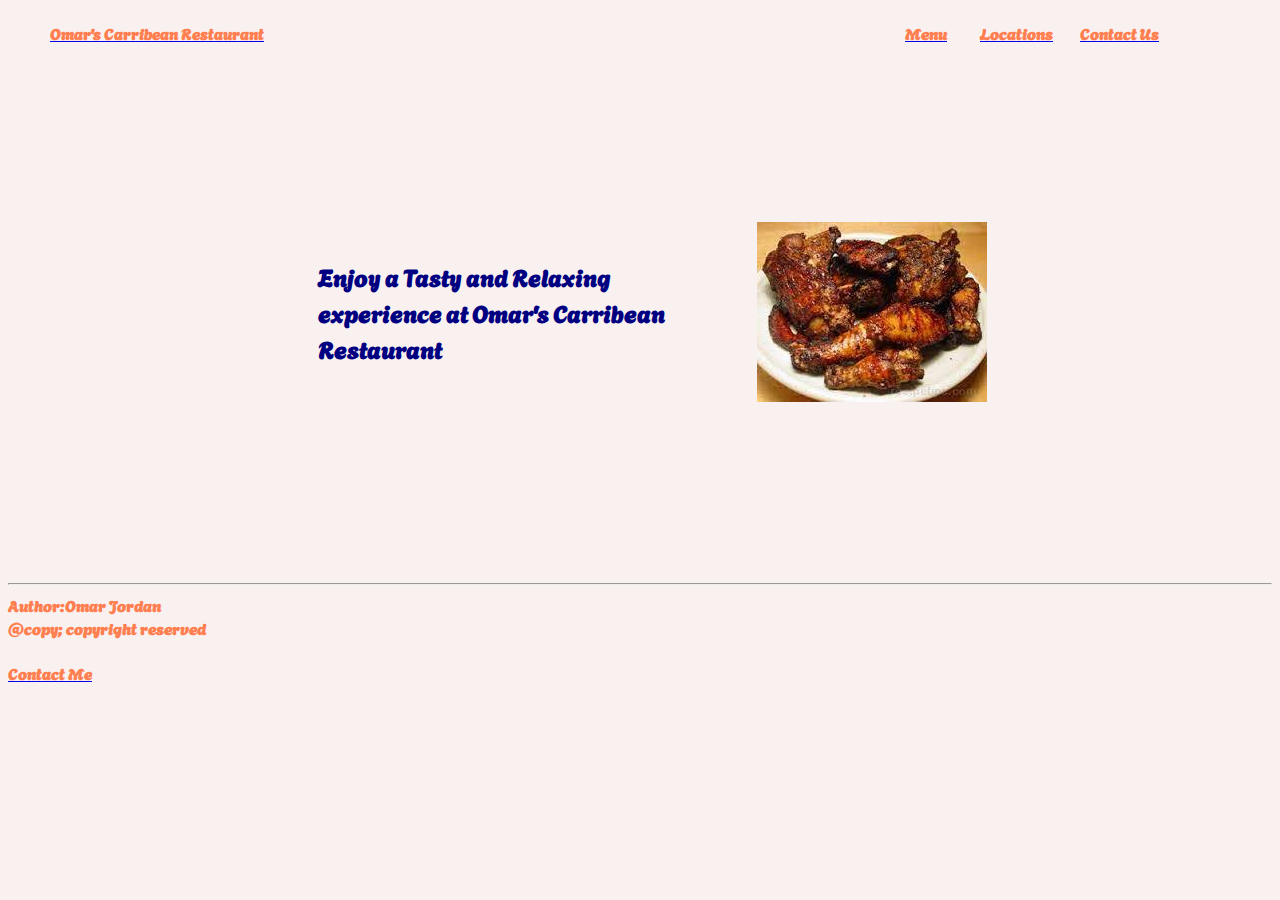
<file: index.html>
<!DOCTYPE html>
<html>
<head>
<title>Omar's Example Carribean Restaurant</title>
<!-- -the rel attribute defines the relationship between the HTML 
file and the external file, which in this case, specifies that the 
file contains a CSS style sheet -->
<link rel="stylesheet" href="Design.css">
<link rel="preconnect" href="https://fonts.googleapis.com">
<link rel="preconnect" href="https://fonts.gstatic.com" crossorigin>
<link href="https://fonts.googleapis.com/css2?family=Agbalumo&display=swap" rel="stylesheet">


</head>
<body>
	<header> 
		<div id="home">
			<a href="index.HTML"><h4>Omar's Carribean Restaurant</br></h4></a>
		</div>
		<div id="menu">
			<a href="Menu.html"><h4>Menu</h4></a>
		</div>
		<div id="Locations">
			<a href="Location1.html"><h4>Locations</h4></a>
		</div>
		<div id="contact_us">
			<a href="mailto:OmarJordan01@gmail.com"><h4>Contact Us</h4></a>
		</div>

	</header>
	
	<!-- Attempt to format data using a table-->
	<!-- Used the same method from chapter 5 of the book-->
		<main>
			</br></br></br>
			<table class = "center" border="0" height="500" width="700" style="background-color:#f9f1f0";  >
				<tr>
				<td>
					<h2 id = "MiddleBackground">Enjoy a Tasty and Relaxing experience at Omar's Carribean Restaurant</h2>
				</td>
				<td>
					<img src="food_Photos/JerkChickenMeal.jpg">
				</td>
				</tr>
			</table>
		</main>
	
	<h4>
	<footer>
		<hr>Author:Omar Jordan</hr><br>
		@copy; copyright reserved<br>
		<a href="mailto:OmarJordan01@gmail.com"><h4>Contact Me</h4></a>
	</footer>
	</h4>
</body>
</html>
</file>
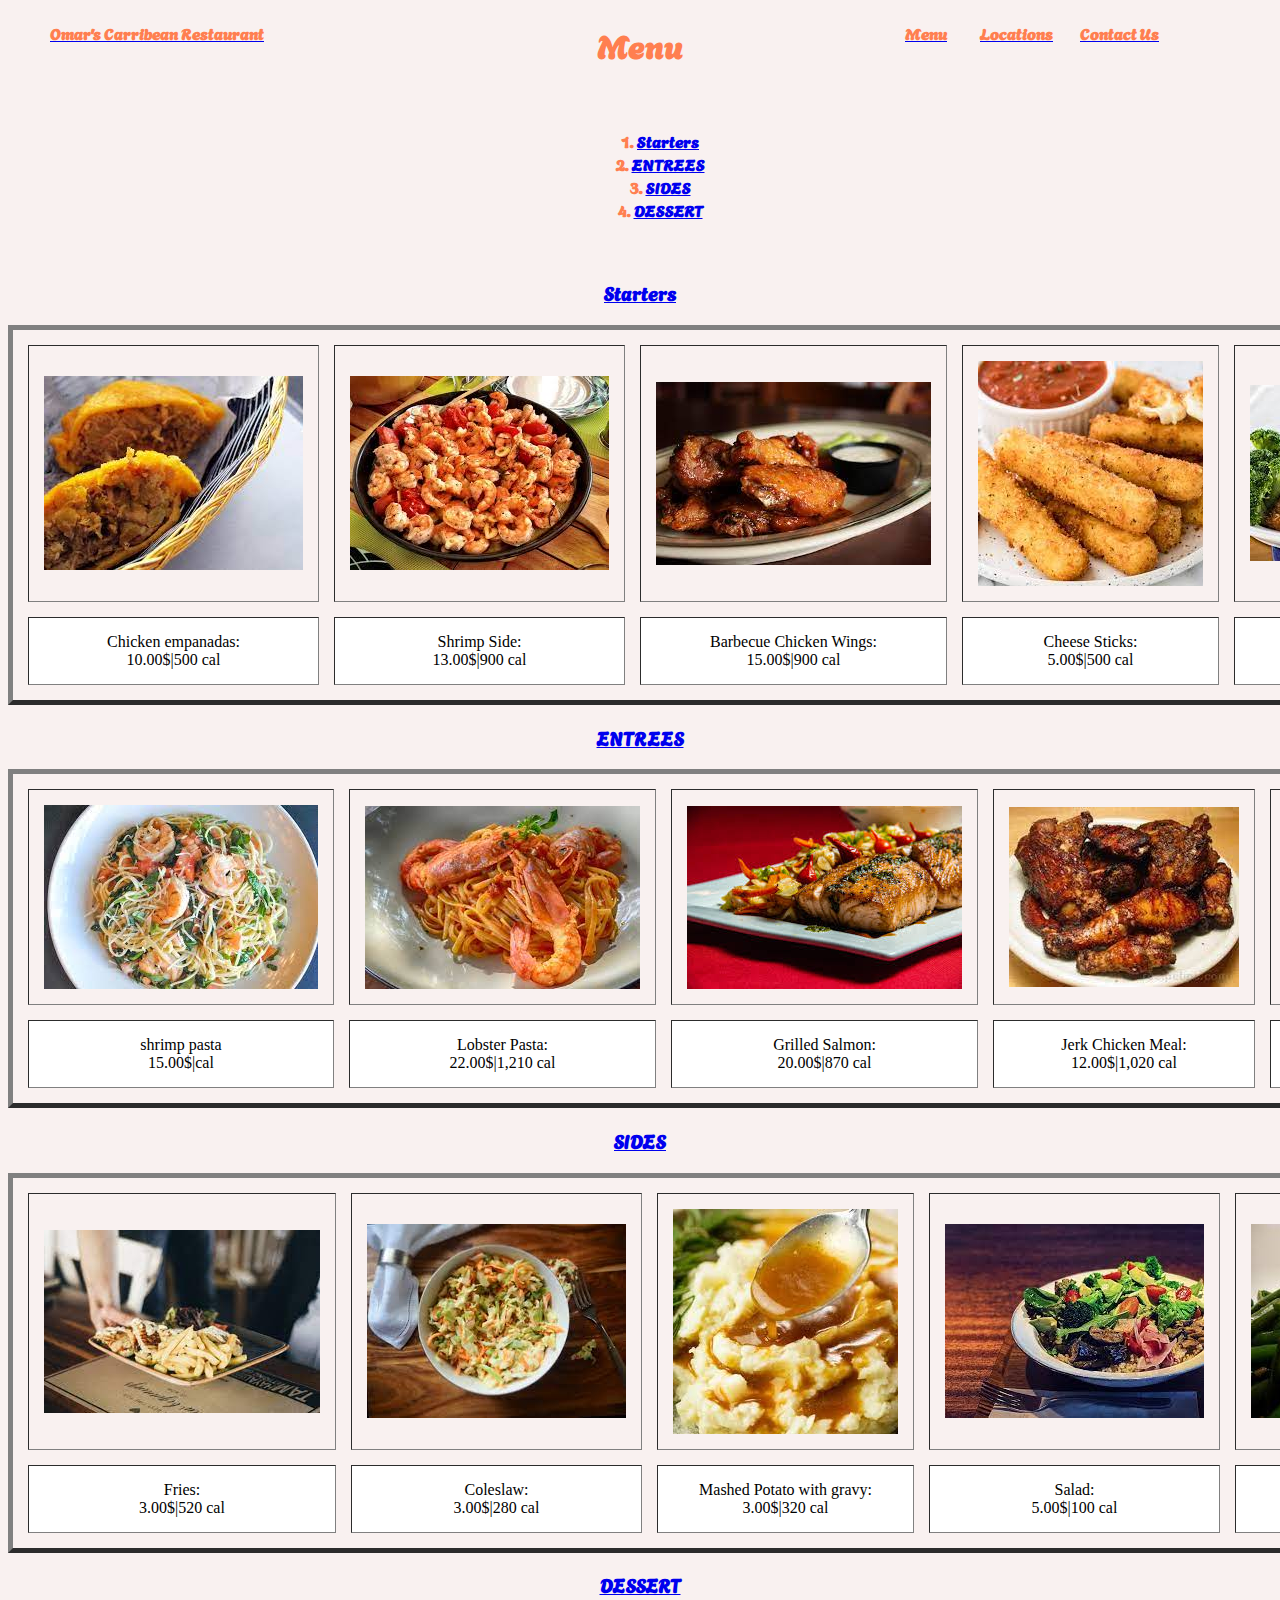
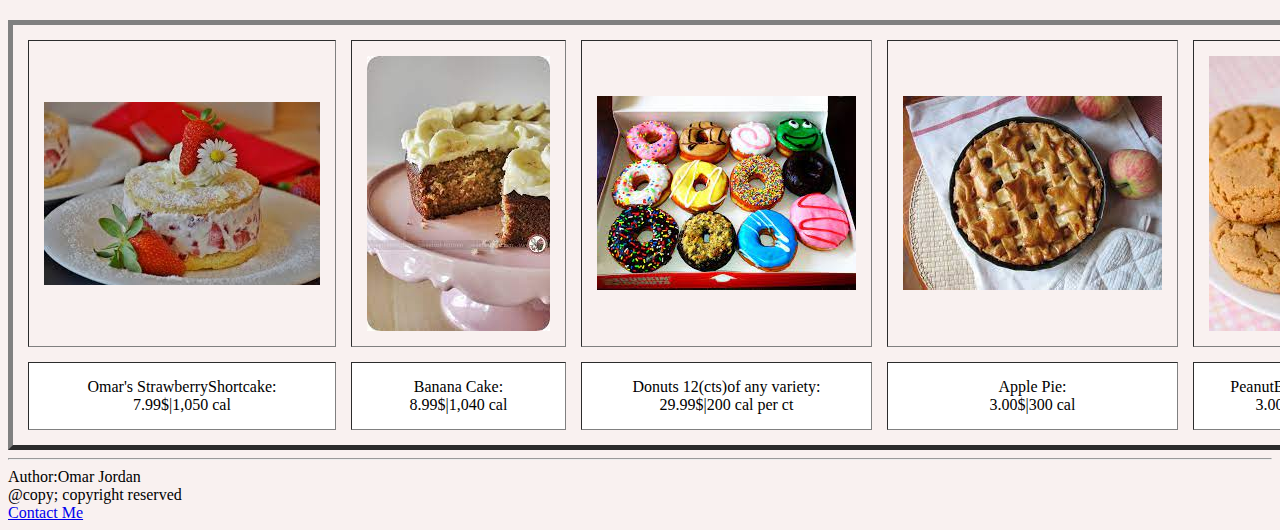
<file: Menu.html>
<!DOCTYPE html>
<html>
<head>
<title>Omar's Example Carribean Restaurant</title>
<!-- -the rel attribute defines the relationship between the HTML 
file and the external file, which in this case, specifies that the 
file contains a CSS style sheet -->
<link rel="stylesheet" href="Design.css">
<link rel="preconnect" href="https://fonts.googleapis.com">
<link rel="preconnect" href="https://fonts.gstatic.com" crossorigin>
<link href="https://fonts.googleapis.com/css2?family=Agbalumo&display=swap" rel="stylesheet">
<style>
h1{
		text-align:center;
}
div.container{
	text-align:center;
}

ol.myOL{
	display: inline-block;
	text-align:center;
}
</style>
</head>
<body>
	<header> 
		<div id="home">
		<a href="index.html"><h4>Omar's Carribean Restaurant</br></h4></a>
		</div>
		<div id="menu">
		<a href="Menu.html"><h4>Menu</h4></a>
		</div>
		<div id="Locations">
		<a href="Location1.html"><h4>Locations </h4></a>
		</div>
		<div id="contact_us">
		<a href="mailto:OmarJordan01@gmail.com"><h4>Contact Us</h4></a>
		</div>
	</header>
	
	<div >
		<h1>Menu</h1></br>
		<ol class="center">
		<h4>
			<li><a href=#Starters>Starters</a></li>
			<li><a href=#ENTREES>ENTREES</a></li>
			<li><a href=#SIDES>SIDES</a></li>
			<li><a href=#DESSERT>DESSERT</a></li>
		
		</ol>
		</h4>
	</div>
	<div>
	<br/>
	
		<h3 style="text-align:center;"><a href="#Starters">Starters</a></h3>
		<a name="Starters">
		
	<!-- Per food category I included 5 tables -->
	<!-- table 1 For the Starters -->	

	<table border="5" cellspacing="15" cellpadding="15" style="text-align:center">
		<colgroup>
			<col></col>
			<col></col>
		</colgroup>
			<tr><th><img src="food_Photos/empanadas.jpg" ></th><th><img src="food_Photos/shrimp.jpg"></th><th><img src="food_Photos/Barbecue_Chicken_Wings.jpg" ></th><th><img src="food_Photos/Cheese Sticks.jpg" ></th><th><img src="food_Photos/Coconut Shrimp.jpg" ></th></tr>
			<tr><td style="background-color:white">Chicken empanadas:</br>10.00$|500 cal</td><td style="background-color:white">Shrimp Side:</br>13.00$|900 cal</td><td style="background-color:white">Barbecue Chicken Wings:</br>15.00$|900 cal</td><td style="background-color:white">Cheese Sticks:</br>5.00$|500 cal</td ><td style="background-color:white">Coconut Shrimp:</br>12.00$|700 cal</td></tr>
	</table>
	<!-- table 1 end-->
	
	<!-- second category of foods-->
		<h3 style="text-align:center;"><a href="#ENTREES">ENTREES</a></h3>
		<a name="ENTREES">
		
	<!-- I included 5 options per table -->
	<!-- table 1 For the Starters -->
	<table border="5" cellspacing="15" cellpadding="15" style="text-align:center">
		<colgroup>
			<col></col>
			<col></col>
		</colgroup>
			<tr><th><img src="food_Photos/shrimp pasta.jpg"></th><th><img src="food_Photos/Lobster Pasta.jpg"></th><th><img src="food_Photos/Grilled Salmon.jpg" ></th><th><img src="food_Photos/JerkChickenMeal.jpg" ></th><th><img src="food_Photos/Steak.jpg" ></th></tr>
			<tr><td style="background-color:white">shrimp pasta</br>15.00$|cal</td><td style="background-color:white">Lobster Pasta:</br>22.00$|1,210 cal</td><td style="background-color:white">Grilled Salmon:</br>20.00$|870 cal</td><td style="background-color:white">Jerk Chicken Meal:</br>12.00$|1,020 cal</td><td style="background-color:white">Steak:</br>25.00$|1,060 cal</td></tr>
	</table>
	

		
		<h3 style="text-align:center;"><a href="#SIDES">SIDES</a></h3>
		<a name="SIDES">
	
	<!-- I included 5 options per table -->
	<!-- table 1 For the Starters -->
	<table border="5" cellspacing="15" cellpadding="15" style="text-align:center">
		<colgroup>
			<col></col>
			<col></col>
		</colgroup>
			<tr><th><img src="food_Photos/French Fries.jpg"></th><th><img src="food_Photos/Coleslaw.jpg"></th><th><img src="food_Photos/mashed potato with gravy.jpg" ></th><th><img src="food_Photos/Salad.jpg" ></th><th><img src="food_Photos/green Beans.jpg" ></th></tr>
			<tr><td style="background-color:white">Fries:</br>3.00$|520 cal</td><td style="background-color:white">Coleslaw:</br>3.00$|280 cal</td><td style="background-color:white">Mashed Potato with gravy:</br>3.00$|320 cal</td><td style="background-color:white">Salad:</br>5.00$|100 cal</td><td style="background-color:white">green Beans:</br>5.00$|100 cal</td></tr>
	</table>
		
		<!-- I included 5 options per table -->
		<!-- table 1 For the Starters -->
		<h3 style = "text-align:center"><a href="#DESSERT">DESSERT</a></h3>
		<a name="DESSERT"></a>
		
		<table border="5" cellspacing="15" cellpadding="15" style="text-align:center">
		<colgroup>
			<col></col>
			<col></col>
		</colgroup>
			<tr><th><img src="food_Photos/StrawberryShortcake.jpg"></th><th><img src="food_Photos/Banana Cake.jpg"></th><th><img src="food_Photos/Donuts.jpg" ></th><th><img src="food_Photos/Apple Pie.jpg" ></th><th><img src="food_Photos/PeanutButterCookies.jpg" ></th></tr>
			<tr><h4><td style="background-color:white">Omar's StrawberryShortcake:</br>7.99$|1,050 cal</td><td style="background-color:white">Banana Cake:</br>8.99$|1,040 cal</td><td style="background-color:white">Donuts 12(cts)of any variety:</br>29.99$|200 cal per ct</td><td style="background-color:white">Apple Pie:</br>3.00$|300 cal</td><td style="background-color:white">PeanutButterCookies:</br>3.00$| 300 cal</td></h4></tr>
	</table>
	</div>
	

	

		<footer>
		<hr>Author:Omar Jordan</hr><br>
		@copy; copyright reserved<br>
		<a href="mailto:OmarJordan01@gmail.com">Contact Me</a>
	</footer>
</body>
</file>
<file: Design.css>
@font-face {
	font-family: Bubble;
	src: url(../Fonts/Agbalumo-Regular.ttf);
}

body{
	/*While doing research I noticed the carribean island restaurants always had a theme of fun or relaxation.So I 
	chose a background that was more on the relaxing side*/
	background-color:#f9f1f0;
}
h4{
	/*I added a Custom bubble font because for me at least, The carribean islands represent a time of relaxation 
	  or fun. So I added a fun font that could represent that.
	*/
	
	/*Went to fonts.google.com for my custom fonts also*/
	/*I used sans-serif as an alternative if bubble does not connect
	properly or if the browser does not support bubble*/ 
	font-family: Agbalumo,sans-serif;
	color:#FF7F50;
	font-size:24	
}
h1{
	
	font-family: Agbalumo,sans-serif;
	color:#FF7F50;
	font-size:24
}
h2{
	font-family: Agbalumo,sans-serif;
	color:#000080;
}
h3{
	font-family: Agbalumo,sans-serif;
	color:#FF7F50;
}

p{
	/*used the same fonts in the header for all other text. I feel like 
	  The font meshes with the background-color to make a calm theme*/ 
}

#menuTable{
<table border="1" cellspacing="10" cellpadding="10">
	
}

#home{
		
	width: 300px;
	height: 200px;
	position: absolute;
	left: 50px;
	top:0px;
	color:#FF7F50;
	
}
#menu{
	width: 200px;
	height: 200px;
	position: absolute;
	right: 175px;
	top:0px;
	color:#FF7F50;
}
#about_us{
	width: 200px;
	height: 200px;
	position: absolute;
	right: 0px;
	top:0px;
	color:#FF7F50;
}
#contact_us{
	width: 200px;
	height: 200px;
	position: absolute;
	right: 0px;
	top:0px;
	color:#FF7F50;
	
}
#Locations{
	width: 200px;
	width: 200px;
	height: 200px;
	position: absolute;
	right: 0px;
	top:0px;
	color:#FF7F50;
}

#MiddleBackground{
	background-color:#f9f1f0;
	text-align:left;	
	padding: 25px;
}

#menuSelections{
	
	text-align:center;
}
.center{
	text-align:center;
	list-style-position: inside;
}

img {
    display: block;
    margin: auto;
}

/* This is used for the menu tables*/
.column{
	float: left;
	width: 50%;
	padding: 5px;
	
}

/*Used for the front page*/
table.center{
	margin-left:auto;
	margin-right:auto;
	margin-top:auto;
}

#Locations{
	color:#FF7F50;
	right: 100px;
	top:0px;
}
</file>
